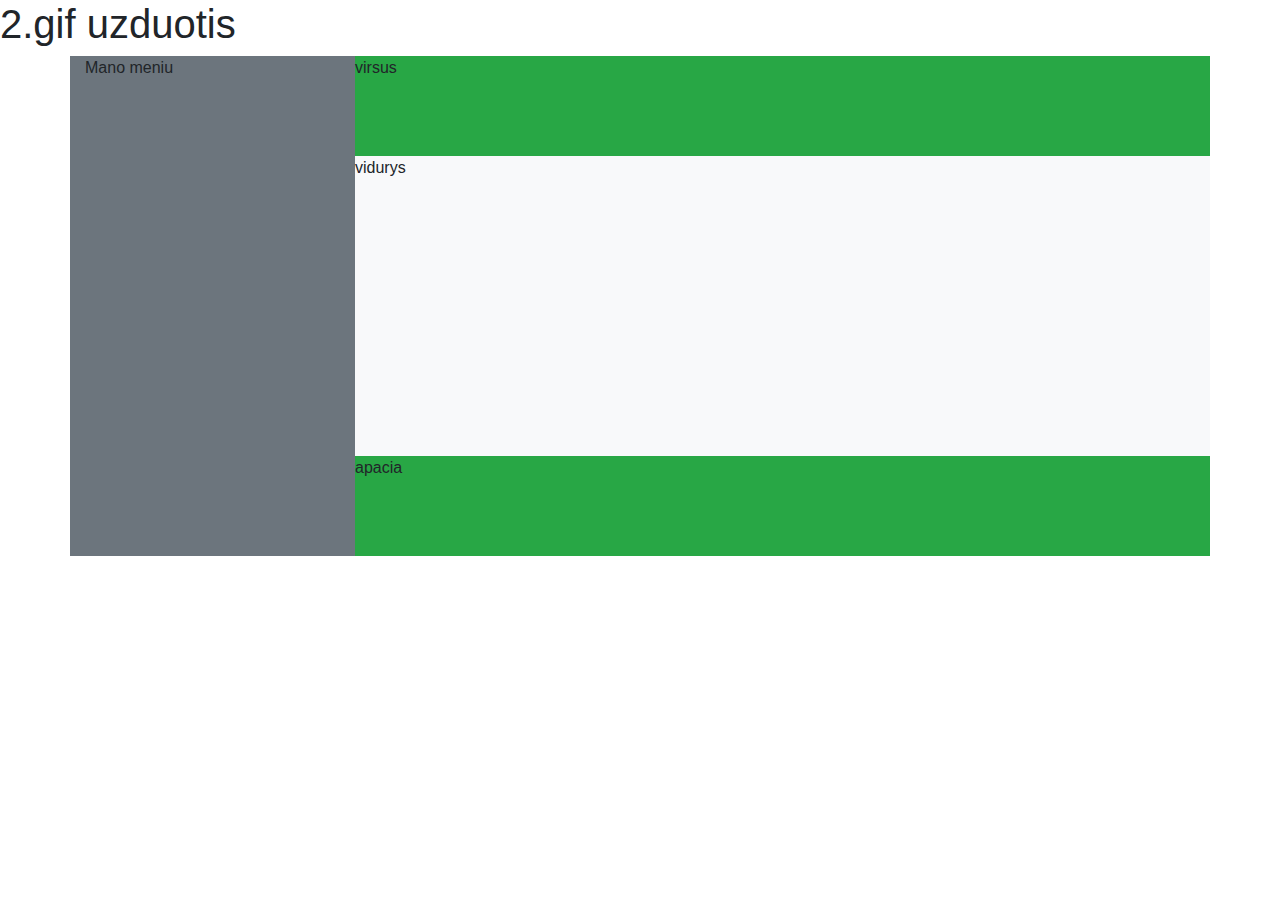
<file: 2gif_foto/index.html>
<!DOCTYPE html>
<html>
    <head>
        <meta charset="utf-8">
        <title></title>
        <meta name="viewport" content="width=device-width, initial-scale=1">

        <link rel="stylesheet" href="libs/bootstrap/css/bootstrap.min.css">
        <!-- mano css failas visada pats zemiausias -->
        <link rel="stylesheet" href="css/master.css">
    </head>
    <body>
        <h1>2.gif uzduotis</h1>
        <div class="container bg-info">
        <div class="row">
        <nav class="col-md-3 bg-secondary">
                  Mano meniu
                </nav>
                <div class="col-md-9  bg-success">
                    <header class="row">
                        virsus
                    </header>
                    <main class="row bg-light">
                      vidurys
                    </main>
                    <footer class="row">
                        apacia
                    </footer>
                </div>
                </div>
    </body>
</html>
</file>
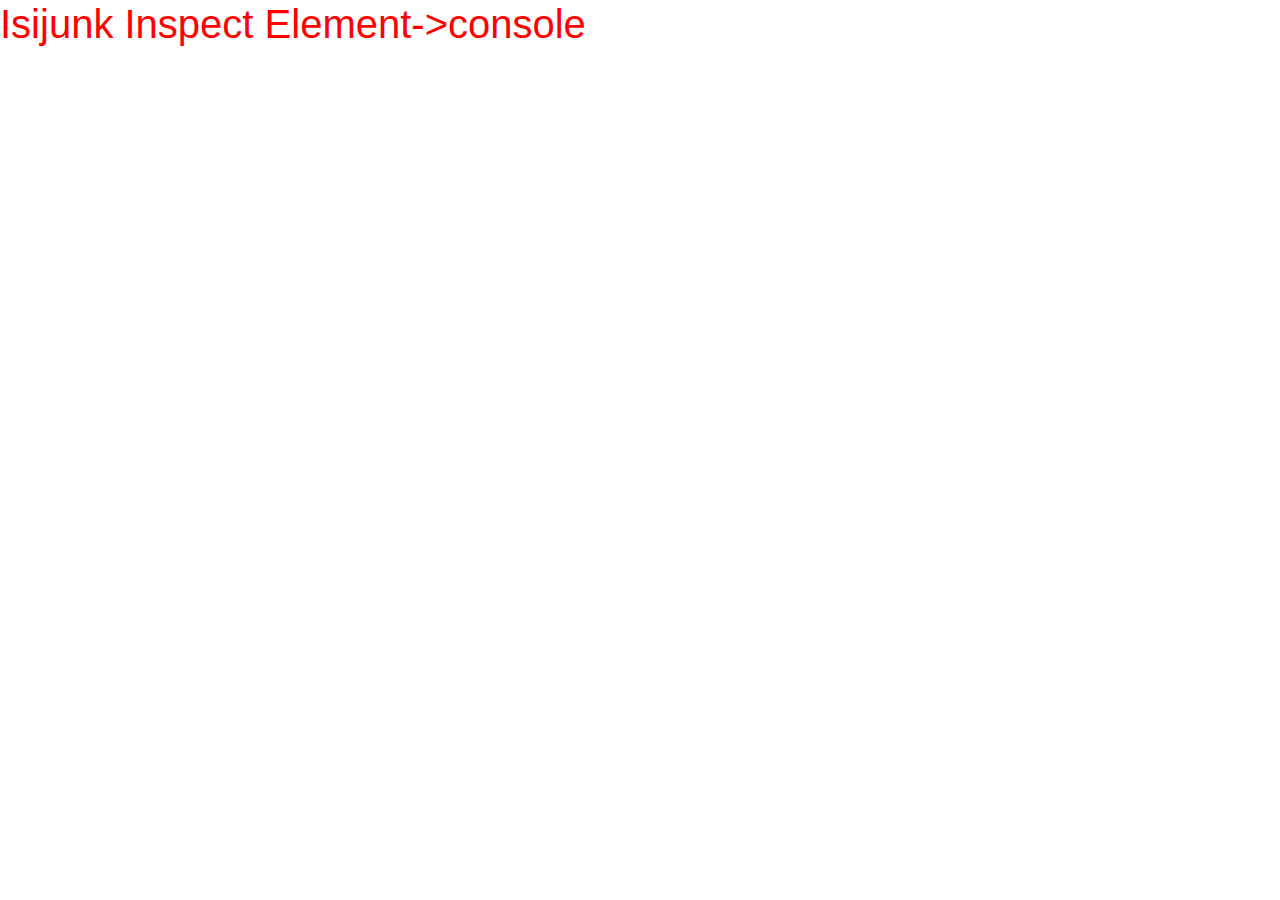
<file: funkcijos-kintamieji/index.html>
<!DOCTYPE html>
<html>
    <head>
        <meta charset="utf-8">
        <title></title>
        <!-- reikalinga kad prisitaikantis dizainas veiktu tvarkingai -->
        <meta name="viewport" content="width=device-width, initial-scale=1">

        <link rel="stylesheet" href="libs/css/bootstrap.min.css">
        <!-- galimos klaidos -->
        <!-- blogas kelias iki failo -->
        <!-- "/" ne i ta puse -->
        <!-- neuzdarete ">" -->
        <link rel="stylesheet" href="css/master.css">
        <!-- !!!! VISSA MANO CSS failas pats zemiausias -->
    </head>

    <body>

        <h1> Isijunk Inspect Element->console </h1>

        <script type="text/javascript" src="master.js">

        </script>
    </body>
</html>
</file>
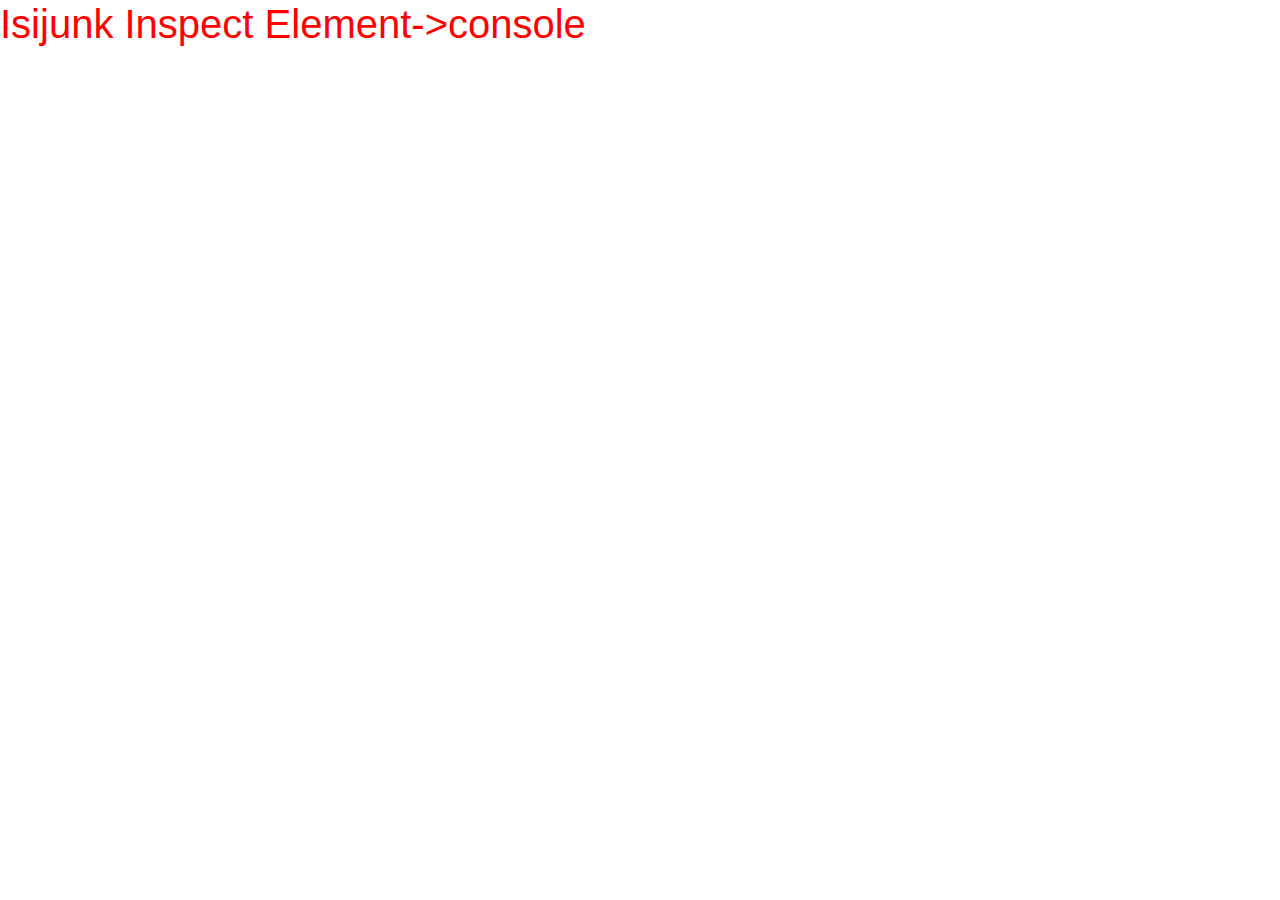
<file: Java_pagrindai/index.html>
<!DOCTYPE html>
<html>
    <head>
        <meta charset="utf-8">
        <title></title>
        <!-- reikalinga kad prisitaikantis dizainas veiktu tvarkingai -->
        <meta name="viewport" content="width=device-width, initial-scale=1">

        <link rel="stylesheet" href="libs/css/bootstrap.min.css">
        <!-- galimos klaidos -->
        <!-- blogas kelias iki failo -->
        <!-- "/" ne i ta puse -->
        <!-- neuzdarete ">" -->
        <link rel="stylesheet" href="css/master.css">
        <!-- !!!! VISSA MANO CSS failas pats zemiausias -->
    </head>

    <body>

        <h1> Isijunk Inspect Element->console</h></h> </h1>

<script type="text/javascript" src="main.js"></script>
    </body>
</html>
</file>
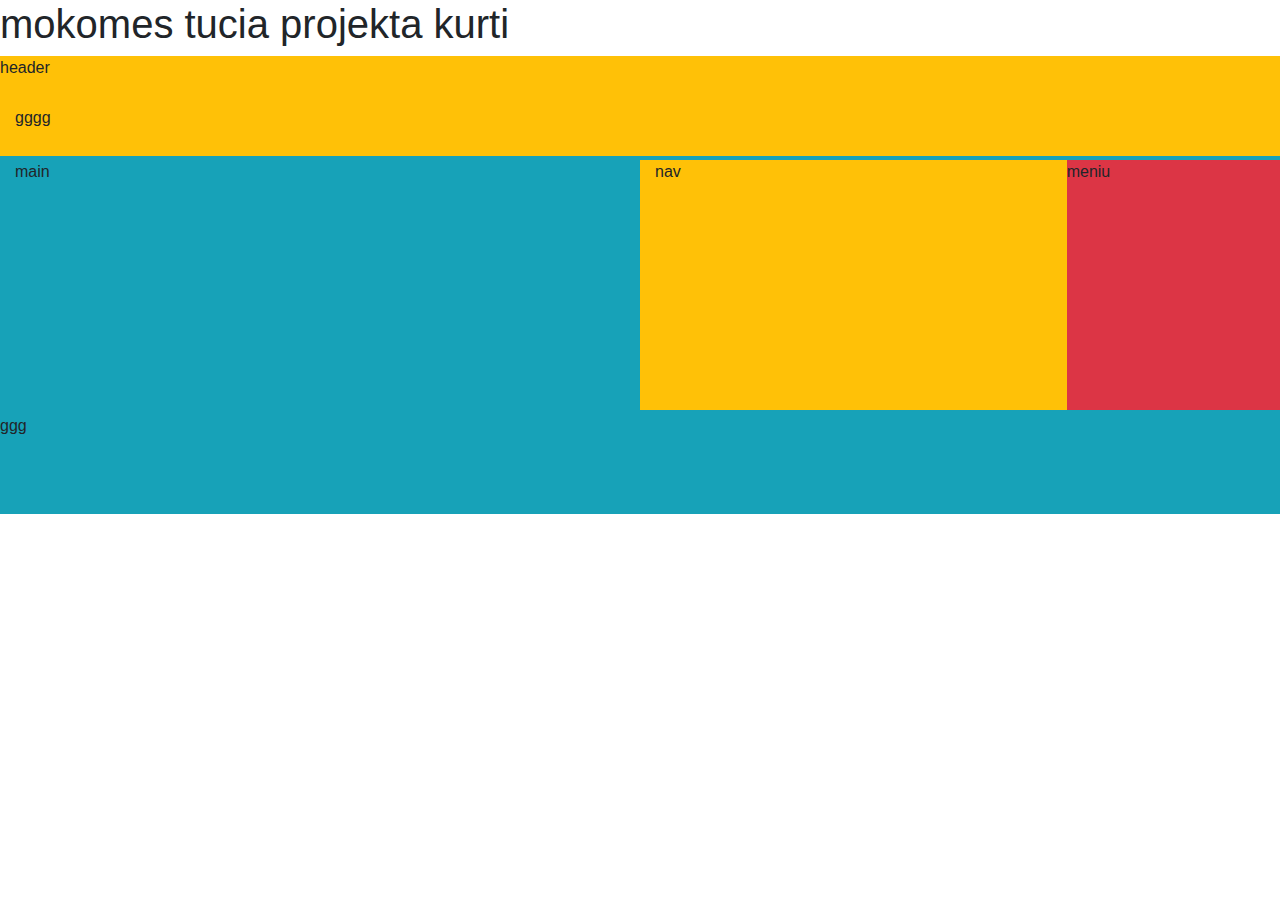
<file: 5gif_foto/5gif_foto/index.html>
<!DOCTYPE html>
<html>
    <head>
        <meta charset="utf-8">
        <title></title>
        <meta name="viewport" content="width=device-width, initial-scale=1">

        <link rel="stylesheet" href="libs/bootstrap/css/bootstrap.min.css">
        <!-- mano css failas visada pats zemiausias -->
        <link rel="stylesheet" href="css/master.css">
    </head>
    <body>
        <h1>mokomes tucia projekta kurti</h1>
        <div class="container-fluid bg-info">
            <header class="row mb-1 bg-warning">
              header
              <div class="col-md-12">

gggg
            </div>
            </header>
            <section class="row mb-1 bg-danger">
                <main class="col-md-6 bg-info">
                    main
                </main>
                <nav class="col-md-4 bg-warning">
                    nav
                </nav>
                meniu
            </section>
            <footer class="row">
                ggg
            </footer>
        </div>
        </
    </body>
</html>
</file>
<file: 2gif_foto/css/master.css>
main {
  height: 300px;
}
header {
  height: 100px;
}
footer {
  height: 100px;
}
</file>
<file: funkcijos-kintamieji/css/master.css>
h1 {
    color: red;
}
.aukstis-100 {
    height: 100px;
}
.aukstis-200 {
    height: 200px;
}
.aukstis-300 {
    height: 300px;
}
.aukstis-500 {
    height: 500px;
}
</file>
<file: Java_pagrindai/css/master.css>
h1 {
    color: red;
}
.aukstis-100 {
    height: 100px;
}
.aukstis-200 {
    height: 200px;
}
.aukstis-300 {
    height: 300px;
}
.aukstis-500 {
    height: 500px;
}
</file>
<file: 5gif_foto/5gif_foto/css/master.css>
main {
  height: 250px;
}
header {
  height: 100px;
}
footer {
  height: 100px;
}
section {
  height: 250px;
}
</file>
